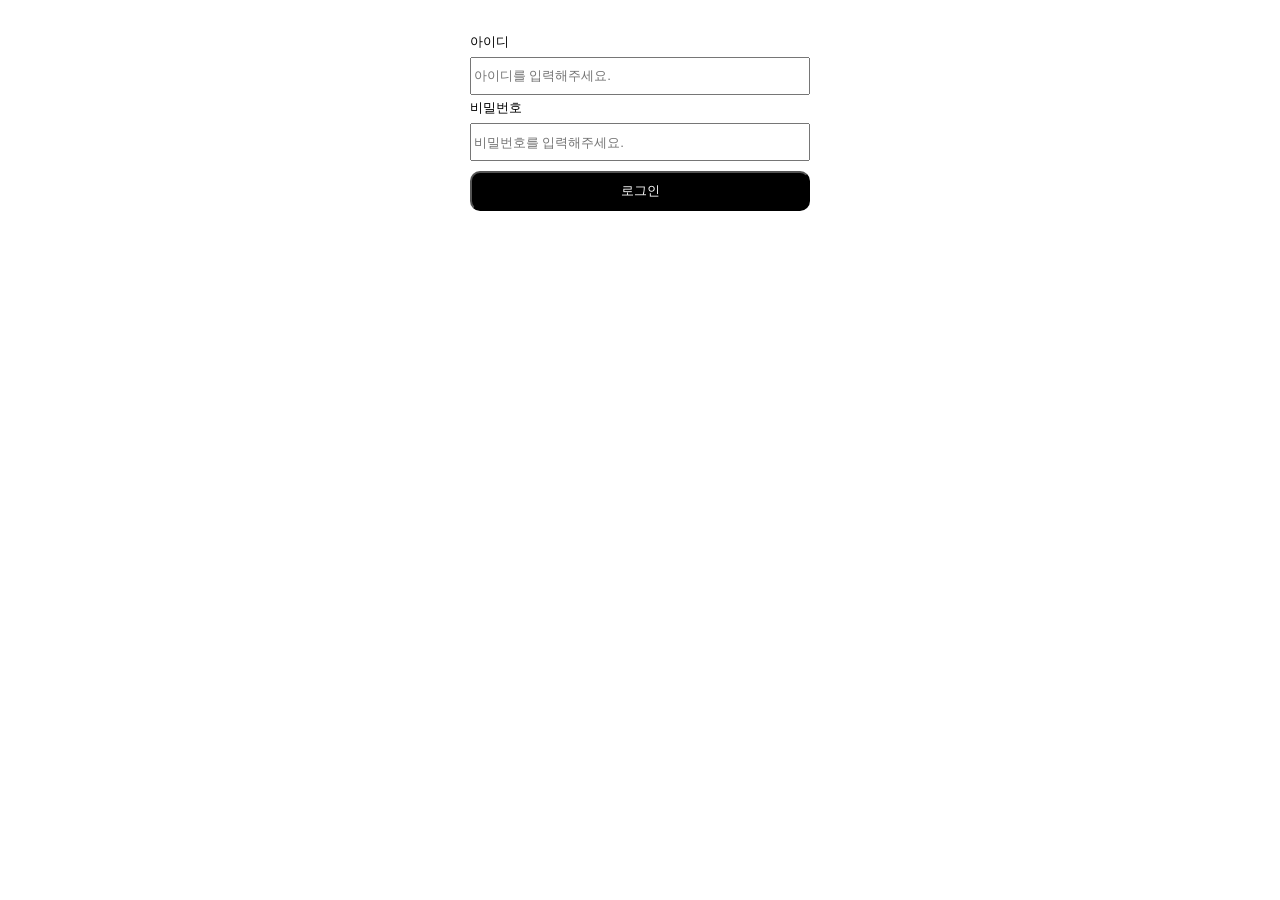
<file: loginpage.html>
<!DOCTYPE html>
<html lang="ko">
<head>
  <meta charset="UTF-8">
  <meta name="viewport" content="width=device-width, initial-scale=1.0">
  <title>로그인</title>
</head>
<body style="display: flex;justify-content: center;align-items: center;">
  <form style=" background-color:box-sizing: border-box;margin:16px auto;width: 360px;display: flex;flex-direction: column;padding: 0.6rem;gap: 0.3rem;border-radius: 20px;">
    <label for="username" style="margin-left: 0.6rem;font-size: 0.8em;font-weight: 500;">아이디</label>
    <input id="username" name="username" placeholder="아이디를 입력해주세요." style="margin:0.1rem 0.6rem 0;height:2rem">
    <label for="password" style="margin-left: 0.6rem;font-size: 0.8em;font-weight: 500;">비밀번호</label>
    <input id="password" name="password" type="password" placeholder="비밀번호를 입력해주세요." style="margin:0.1rem 0.6rem 0;height: 2rem;">
    <button style="margin:0.3rem 0.6rem;background-color: black;color: #ffffff;display: flex;align-items: center;justify-content: center;height: 2.5rem;border-radius: 10px;">
      로그인
    </button>
</body>
</html>
</file>
